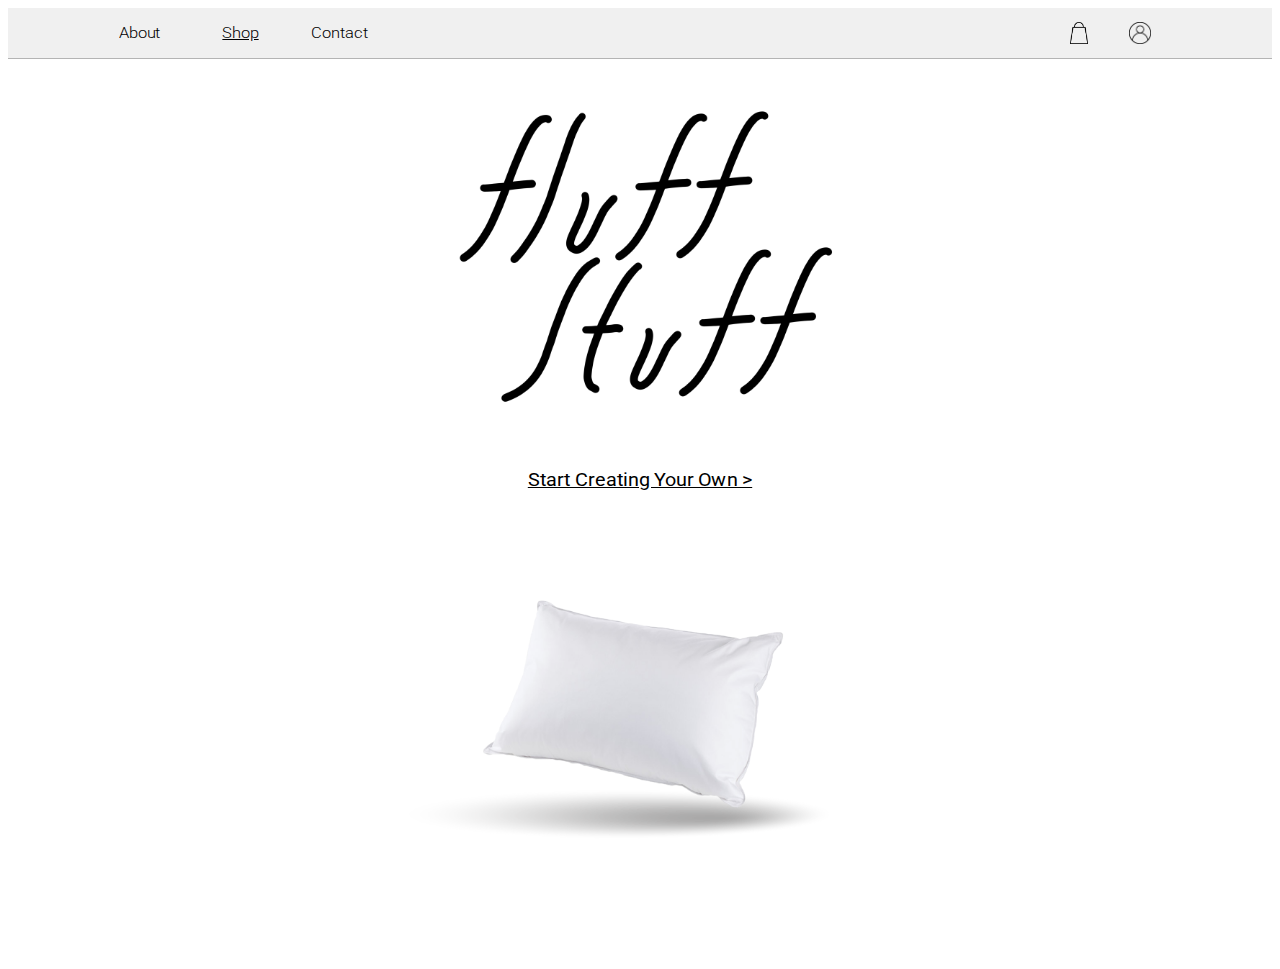
<file: index.html>
<!DOCTYPE html>
<html lang="en">

  <head>
    <meta charset="utf-8">
    <meta name="viewport" content="width=1200, initial-scale=1, viewport-fit=cover" />
    <title>Fluff Stuff - Welcome</title>
    <link rel="stylesheet" type="text/css" href="homepage-style.css" />
    <link href="https://fonts.googleapis.com/css?family=Roboto:100,300,400,500,700" rel="stylesheet">
  </head>

  <body>

    <div class="container">
      <!-- Title bar/header -->
      <header>
        <h4 class="about">About</h4>
        <a href="product-select.html"><h4 class="shop">Shop</h4></a>
        <h4 class="contact">Contact</h4>
        <img src="Icons/ShoppingBag.png" class="icon shopbag" alt="shopping bag icon">
        <img src="Icons/Profile.png" class="icon profile" alt="profile icon">
      </header>
      <!-- Main Elements -->
      <main>
        <img class="large-logo" src="Photos/LogoLarge.png" alt="Fluff Stuff Logo" />
        <a href="product-select.html">Start Creating Your Own ></a>
        <img class="pillow-pic" src="Photos/PillowFront.png" alt="landing pillow" />
      </main>

    </div>
  </body>

</html>
</file>
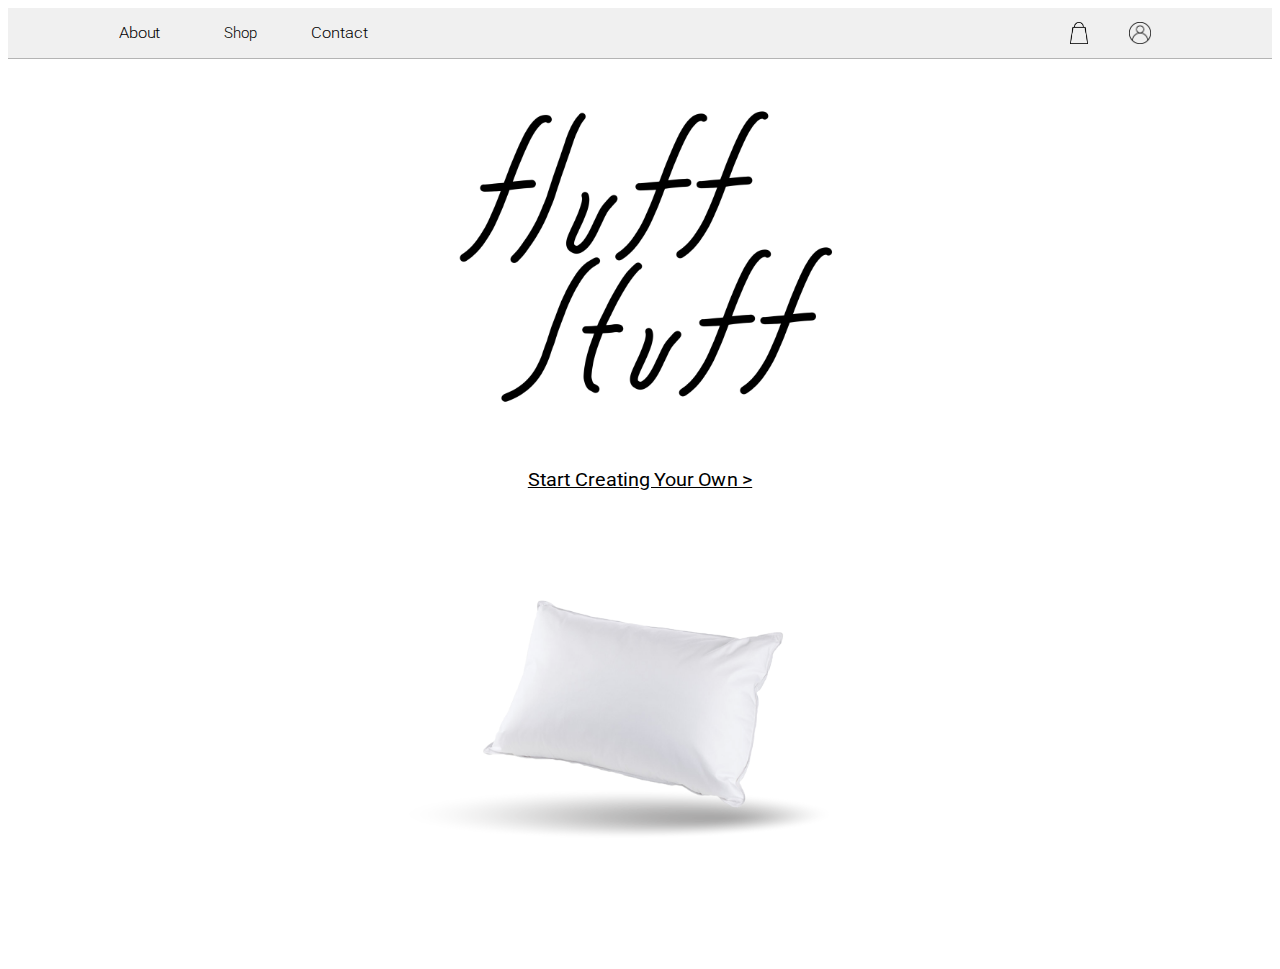
<file: homepage.html>
<!DOCTYPE html>
<html lang="en">

  <head>
    <meta charset="utf-8">
    <meta name="viewport" content="width=1200, initial-scale=1, viewport-fit=cover" />
    <title>Fluff Stuff - Choose Pillow Style</title>
    <link rel="stylesheet" type="text/css" href="homepage-style.css" />
    <link href="https://fonts.googleapis.com/css?family=Roboto:100,300,400,500,700" rel="stylesheet">
  </head>

  <body>

    <div class="container">

      <header>
        <h4 class="about">About</h4>
        <h4 class="shop">Shop</h4>
        <h4 class="contact">Contact</h4>
        <img src="Icons/ShoppingBag.png" class="icon shopbag" alt="shopping bag icon">
        <img src="Icons/Profile.png" class="icon profile" alt="profile icon">
      </header>

      <main>
        <img class="large-logo" src="Photos/LogoLarge.png" alt="Fluff Stuff Logo" />
        <a href="product-select.html">Start Creating Your Own ></a>
        <img class="pillow-pic" src="Photos/PillowFront.png" alt="landing pillow" />
      </main>

    </div>
  </body>

</html>
</file>
<file: homepage-style.css>
/* general links */

a {
  color: black;
  font-family: Roboto;
  font-size: 18px;
  font-weight: 400;
  letter-spacing: 0px;
  text-align: center;
  color: black;
  transform: scale(1.1, 1);
}

/* header */

header {
  text-align: center;
  height: 50px;
  min-width: 1100px;
  display: grid;
  grid-template-columns: 100px 100px 100px 700px 100px;
  grid-template-rows: 1fr;
  justify-items: center;
  justify-content: center;
  align-items: center;
  align-content: center;
  background-color: rgb(240,240,240);
  border-bottom-color: rgb(180,180,180);
  border-bottom-style: solid;
  border-bottom-width: 0.1px;
}

.shop {
  transform: scale(1, 1);
}

/* main body grids */

main {
  position: relative;
  left: 0%;
  min-width: 1100px;
  margin-top: 20px;
  display: grid;
  grid-template-columns: 1000px;
  grid-template-rows: 300px 200px 300px;
  justify-items: center;
  justify-content: center;
  align-items: center;
  align-content: center;
}

/* header text styles */

h2 {
  font-family: Roboto;
  font-weight: 700;
  font-size: 42px;
  transform: scale(1.1, 1);
  text-align: center;
}

h3 {
  font-family: Roboto;
  font-size: 26px;
  font-weight: 400;
  letter-spacing: 0px;
  text-align: center;
  color: black;
  transform: scale(1.1, 1);
}

h4 {
  font-family: Roboto;
  font-size: 15px;
  font-weight: 300;
  transform: scale(1.1, 1);
}

/* detailed adjustment of elements in the main grids */

.large-logo {
  margin-top: 50px;
  height: 300px;
  width: auto;
}

.pillow-pic {
  height: 500px;
  width: auto;
  margin-right: 50px;
  margin-bottom: 20px;
}

/* icons section */

.icon {
  width: 22px;
  height: 22px;
  object-fit: contain;
}

.logo {
  justify-self: center;
}

.shopbag {
  justify-self: right;
}

.container {
  min-width: 1100px;
  margin: auto;
  min-height: 100%;
}
</file>
